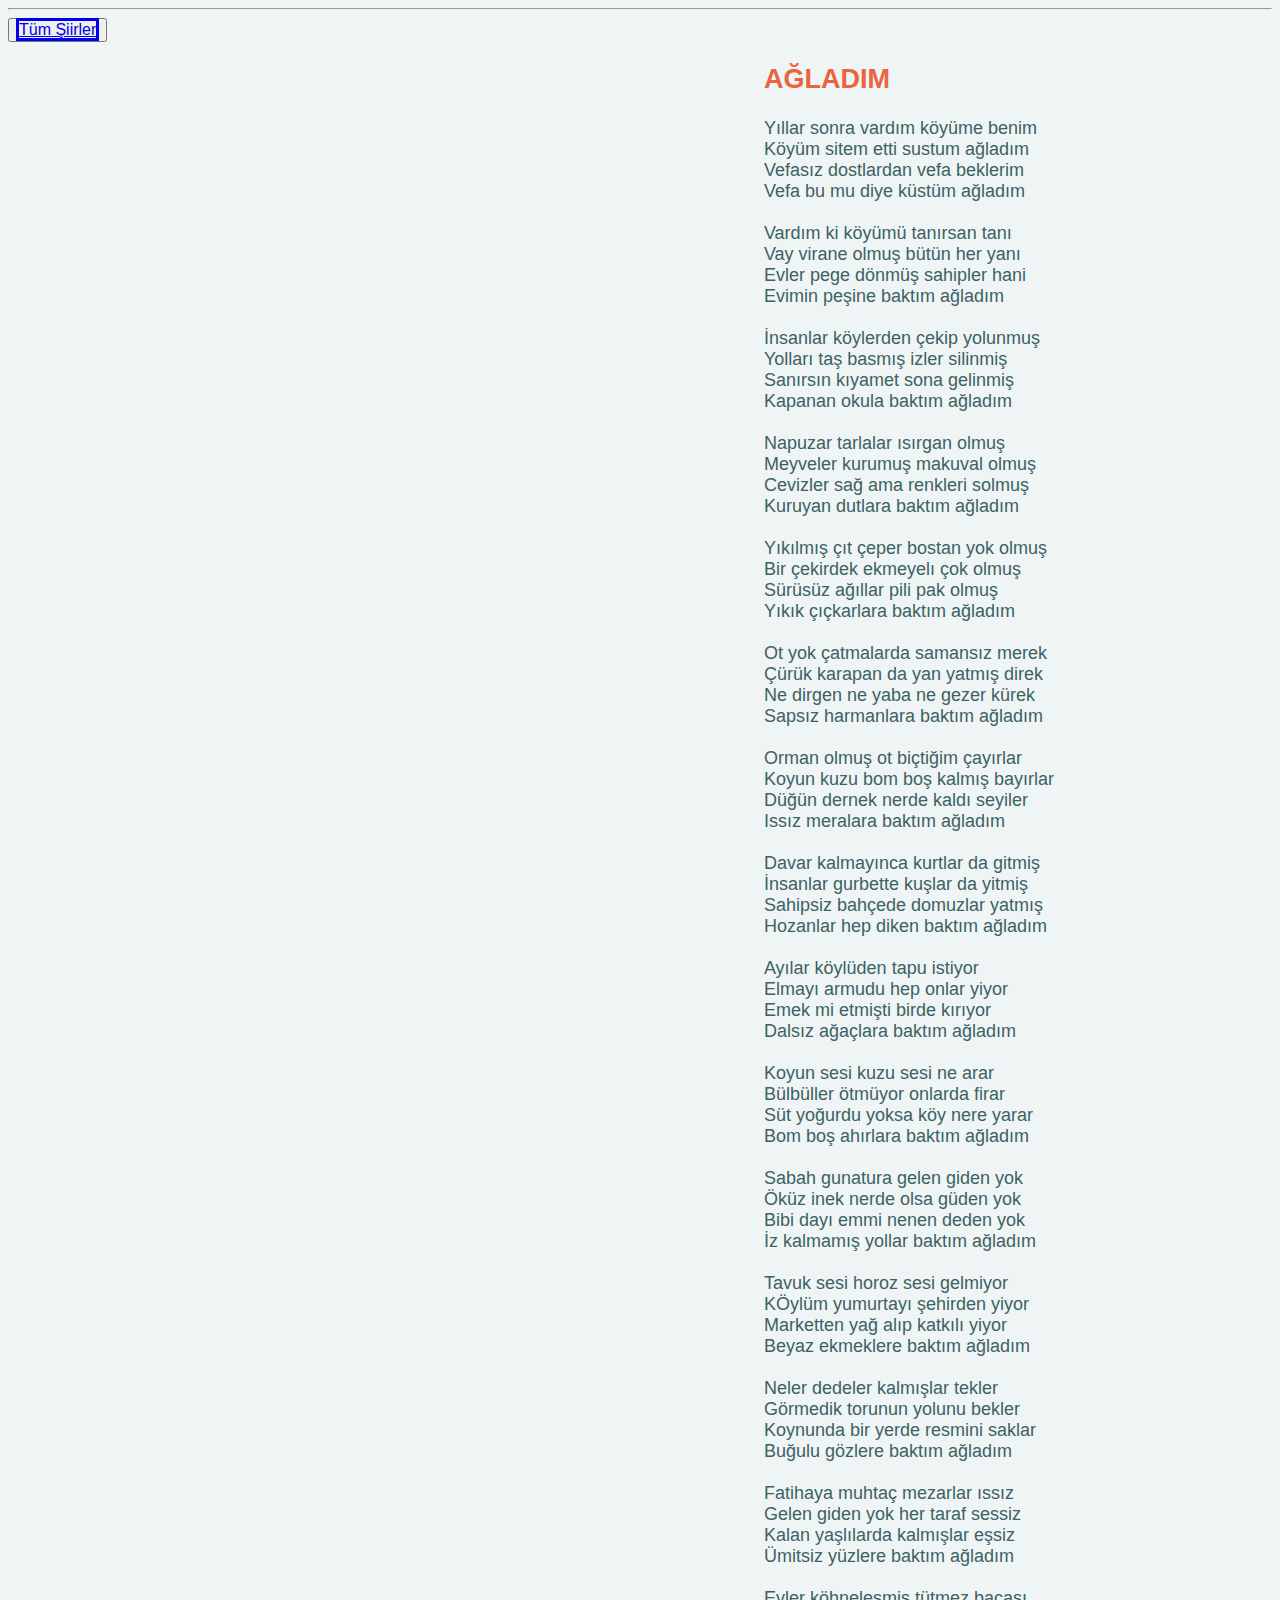
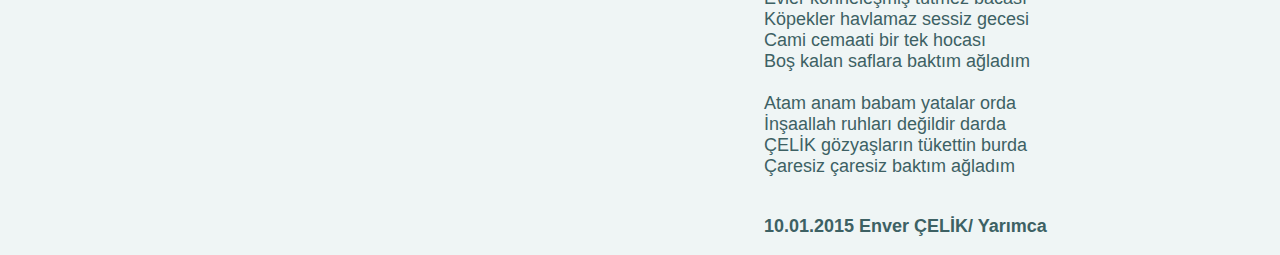
<file: agladim.html>
<!DOCTYPE html>
<html lang="tr">
<head>
    <meta charset="UTF-8">
    <meta http-equiv="X-UA-Compatible" content="IE=edge">
    <meta name="viewport" content="width=device-width, initial-scale=1.0">
    <title>Ağladım</title>
    <link rel="stylesheet" href="style.css">
</head>
<body>
    <hr>
   <button><a id="ömer" style="font-size:larger" href="index.html">Tüm Şiirler</a></button> 

<div class="content" style="font-size:large;">
    <h2> AĞLADIM</h2>
Yıllar sonra vardım köyüme benim <br>
Köyüm sitem etti sustum ağladım <br>
Vefasız dostlardan vefa beklerim <br>
Vefa bu mu diye küstüm ağladım <br>
<br>
Vardım ki köyümü tanırsan tanı <br>
Vay virane olmuş bütün her yanı <br>
Evler pege dönmüş sahipler hani <br>
Evimin peşine baktım ağladım <br>
<br>
İnsanlar köylerden çekip yolunmuş <br>
Yolları taş basmış izler silinmiş <br>
Sanırsın kıyamet sona gelinmiş <br>
Kapanan okula baktım ağladım <br>
<br>
Napuzar tarlalar ısırgan olmuş <br>
Meyveler kurumuş makuval olmuş <br>
Cevizler sağ ama renkleri solmuş <br>
Kuruyan dutlara baktım ağladım <br>
<br>
Yıkılmış çıt çeper bostan yok olmuş <br>
Bir çekirdek ekmeyelı çok olmuş <br>
Sürüsüz ağıllar pili pak olmuş <br>
Yıkık çıçkarlara baktım ağladım <br>
<br>
Ot yok çatmalarda samansız merek <br>
Çürük karapan da yan yatmış direk <br>
Ne dirgen ne yaba ne gezer kürek <br>
Sapsız harmanlara baktım ağladım <br>
<br>
Orman olmuş ot biçtiğim çayırlar <br>
Koyun kuzu bom boş kalmış bayırlar <br>
Düğün dernek nerde kaldı seyiler <br>
Issız meralara baktım ağladım <br>
<br>
Davar kalmayınca kurtlar da gitmiş <br>
İnsanlar gurbette kuşlar da yitmiş <br>
Sahipsiz bahçede  domuzlar yatmış <br>
Hozanlar hep diken baktım ağladım <br>
<br>
Ayılar köylüden tapu istiyor <br>
Elmayı armudu hep onlar yiyor <br>
Emek mi etmişti birde kırıyor <br>
Dalsız ağaçlara baktım ağladım <br>
<br>
Koyun sesi kuzu sesi ne arar <br>
Bülbüller ötmüyor onlarda firar <br>
Süt yoğurdu yoksa köy nere yarar <br>
Bom boş ahırlara baktım ağladım <br>
<br>
Sabah gunatura gelen giden yok <br>
Öküz inek nerde olsa güden yok <br>
Bibi dayı emmi nenen deden yok <br>
İz kalmamış yollar baktım ağladım <br>
<br>
Tavuk sesi horoz sesi gelmiyor <br>
KÖylüm yumurtayı şehirden yiyor <br>
Marketten yağ alıp katkılı yiyor <br>
Beyaz ekmeklere baktım ağladım <br>
<br>
Neler dedeler kalmışlar tekler <br>
Görmedik torunun yolunu bekler <br>
Koynunda bir yerde resmini saklar <br>
Buğulu gözlere baktım ağladım <br>
<br>
Fatihaya muhtaç mezarlar ıssız <br>
Gelen giden yok her taraf sessiz <br>
Kalan yaşlılarda kalmışlar eşsiz <br>
Ümitsiz yüzlere baktım ağladım <br>
<br>
Evler köhneleşmiş tütmez bacası <br>
Köpekler havlamaz sessiz gecesi <br>
Cami cemaati bir tek hocası <br>
Boş kalan saflara baktım ağladım <br>
<br>
Atam anam babam yatalar orda <br>
İnşaallah ruhları değildir darda <br>
ÇELİK gözyaşların tükettin burda <br>
Çaresiz çaresiz baktım ağladım <br>
<br>
    
<p style="font-weight: bold;">10.01.2015 
    Enver ÇELİK/ Yarımca</p>

</div>

</body>
</html>
</file>
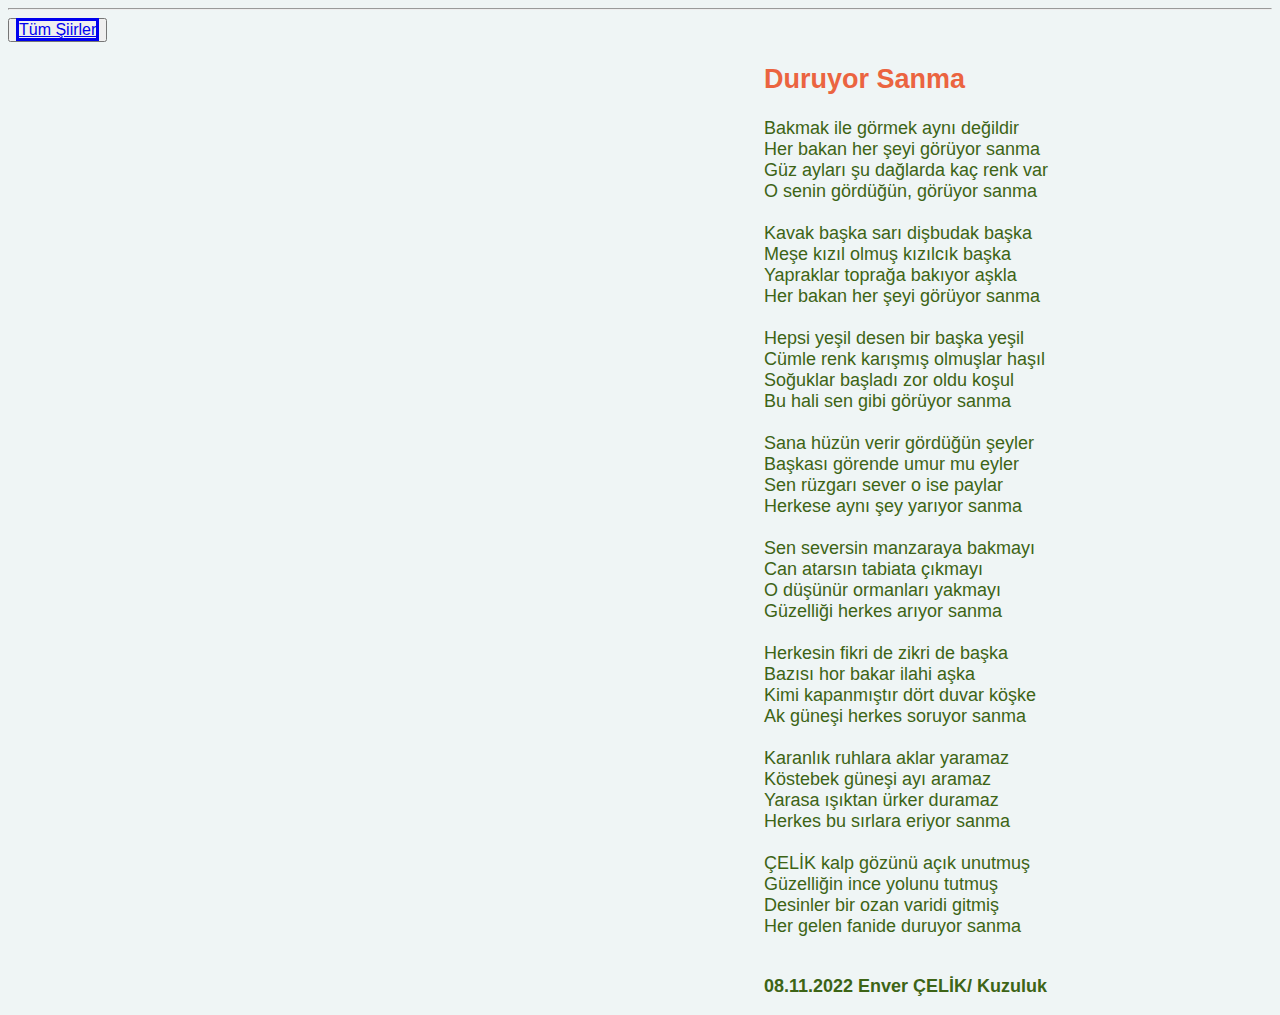
<file: duruyor-sanma.html>
<!DOCTYPE html>
<html lang="tr">
<head>
    <meta charset="UTF-8">
    <meta http-equiv="X-UA-Compatible" content="IE=edge">
    <meta name="viewport" content="width=device-width, initial-scale=1.0">
    <title>Duruyor Sanma</title>
    <link rel="stylesheet" href="style.css">
</head>
<body>
    <hr>
     <button><a id="ömer" style="font-size:larger" href="index.html">Tüm Şiirler</a></button>
    
  
<div class="content3" style="font-size:large;" >
    <H2>Duruyor Sanma</H2>
 Bakmak ile görmek aynı değildir <br>
 Her bakan her şeyi görüyor sanma <br>
 Güz ayları şu dağlarda kaç renk var <br>
 O senin gördüğün, görüyor sanma <br>
 <br> 
Kavak  başka sarı dişbudak başka <br>
Meşe kızıl olmuş kızılcık başka <br>
Yapraklar toprağa bakıyor aşkla <br>
Her bakan her şeyi görüyor sanma <br>
<br>
Hepsi yeşil desen bir başka yeşil <br>
Cümle renk karışmış olmuşlar haşıl <br>
Soğuklar başladı zor oldu koşul <br>
Bu hali sen gibi görüyor sanma <br>
<br>
Sana hüzün verir gördüğün şeyler <br>
Başkası görende umur mu eyler <br>
Sen rüzgarı sever o ise paylar <br>
Herkese aynı şey yarıyor sanma <br>
<br>
Sen seversin manzaraya bakmayı <br>
Can atarsın tabiata çıkmayı <br>
O düşünür ormanları yakmayı <br>
Güzelliği herkes arıyor sanma <br>
<br>
Herkesin fikri de zikri de başka <br>
Bazısı hor bakar ilahi aşka <br>
Kimi kapanmıştır dört duvar köşke <br>
Ak güneşi herkes soruyor sanma <br>
<br>
Karanlık ruhlara aklar yaramaz <br>
Köstebek güneşi ayı aramaz <br>
Yarasa ışıktan ürker duramaz <br>
Herkes bu sırlara eriyor sanma <br>
<br>
ÇELİK kalp gözünü açık unutmuş <br>
Güzelliğin ince yolunu tutmuş <br>
Desinler bir ozan varidi gitmiş <br>
Her gelen fanide duruyor sanma <br>
<br>
 <p style="font-weight: bold;" >08.11.2022
    Enver ÇELİK/ Kuzuluk</p>


</div>

</body>
</html>
</file>
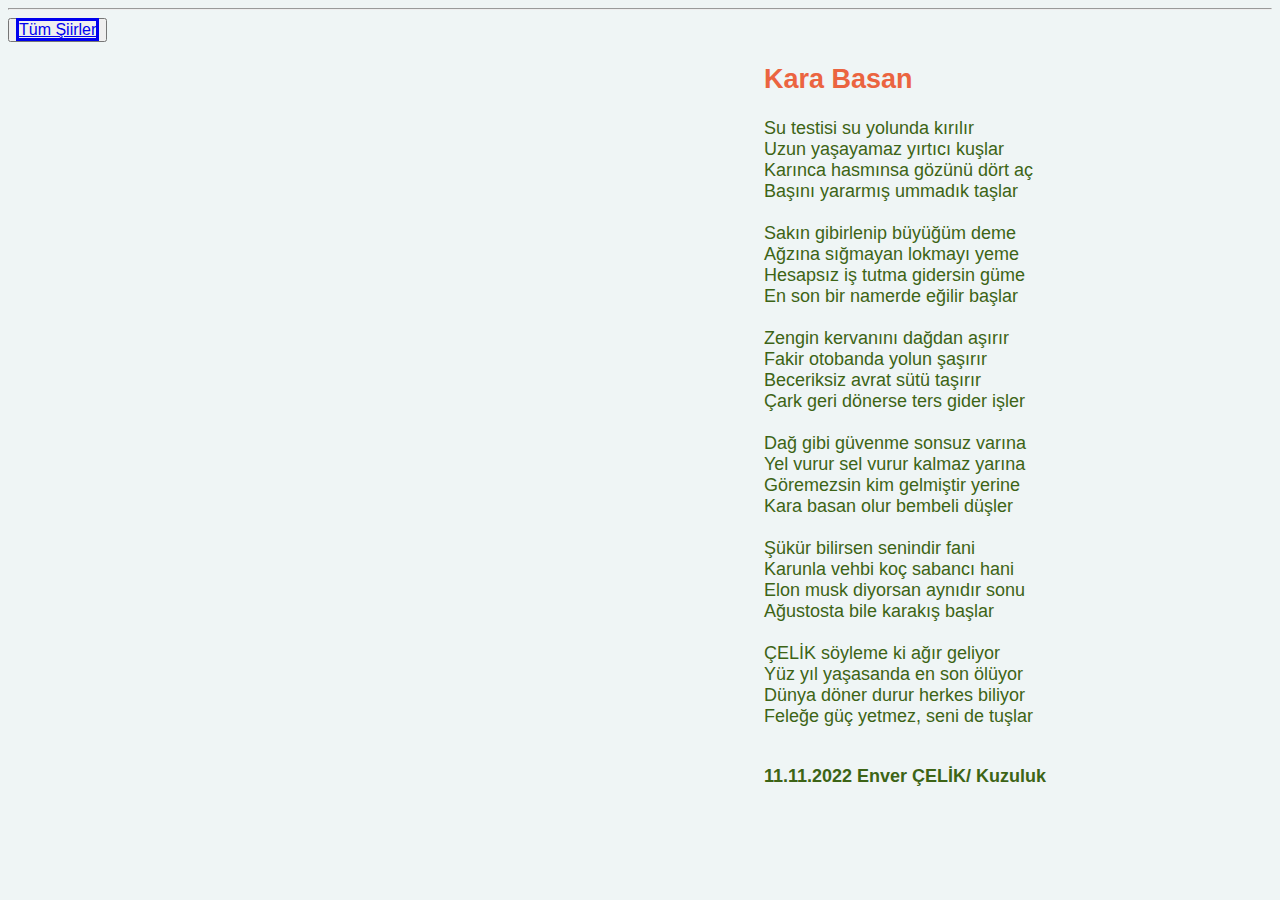
<file: kara-basan.html>
<!DOCTYPE html>
<html lang="tr">
<head>
    <meta charset="UTF-8">
    <meta http-equiv="X-UA-Compatible" content="IE=edge">
    <meta name="viewport" content="width=device-width, initial-scale=1.0">
    <title>Duruyor Sanma</title>
    <link rel="stylesheet" href="style.css">
</head>
<body>
    <hr>
     <button><a id="ömer" style="font-size:larger" href="index.html">Tüm Şiirler</a></button>
    
  
<div class="content3" style="font-size:large;" >
    <H2>Kara Basan</H2>

    Su testisi su yolunda kırılır <br>
    Uzun yaşayamaz yırtıcı kuşlar <br>
    Karınca hasmınsa gözünü dört aç <br>
    Başını yararmış ummadık taşlar <br>
    <br>
    
    Sakın gibirlenip büyüğüm deme <br>
    Ağzına sığmayan lokmayı yeme <br>
    Hesapsız iş tutma gidersin güme <br>
    En son bir namerde eğilir başlar <br>  
    <br>
    Zengin kervanını dağdan aşırır <br>
    Fakir otobanda yolun şaşırır <br>
    Beceriksiz avrat sütü taşırır <br>
    Çark geri dönerse ters gider işler <br>
<br>
    Dağ gibi güvenme sonsuz varına <br>
Yel vurur sel vurur kalmaz yarına <br>
Göremezsin kim gelmiştir yerine <br>
Kara basan olur bembeli düşler <br>
 <br>
Şükür bilirsen senindir fani <br>
Karunla vehbi koç sabancı hani <br>
Elon musk diyorsan aynıdır sonu  <br>
Ağustosta bile karakış başlar <br>
 <br>
ÇELİK söyleme ki ağır geliyor <br>
 Yüz yıl yaşasanda en son ölüyor <br> 
Dünya döner durur herkes biliyor <br>
Feleğe güç yetmez, seni de tuşlar <br>
<br>

 <p style="font-weight: bold;" >11.11.2022
    Enver ÇELİK/ Kuzuluk</p>


</div>

</body>
</html>
</file>
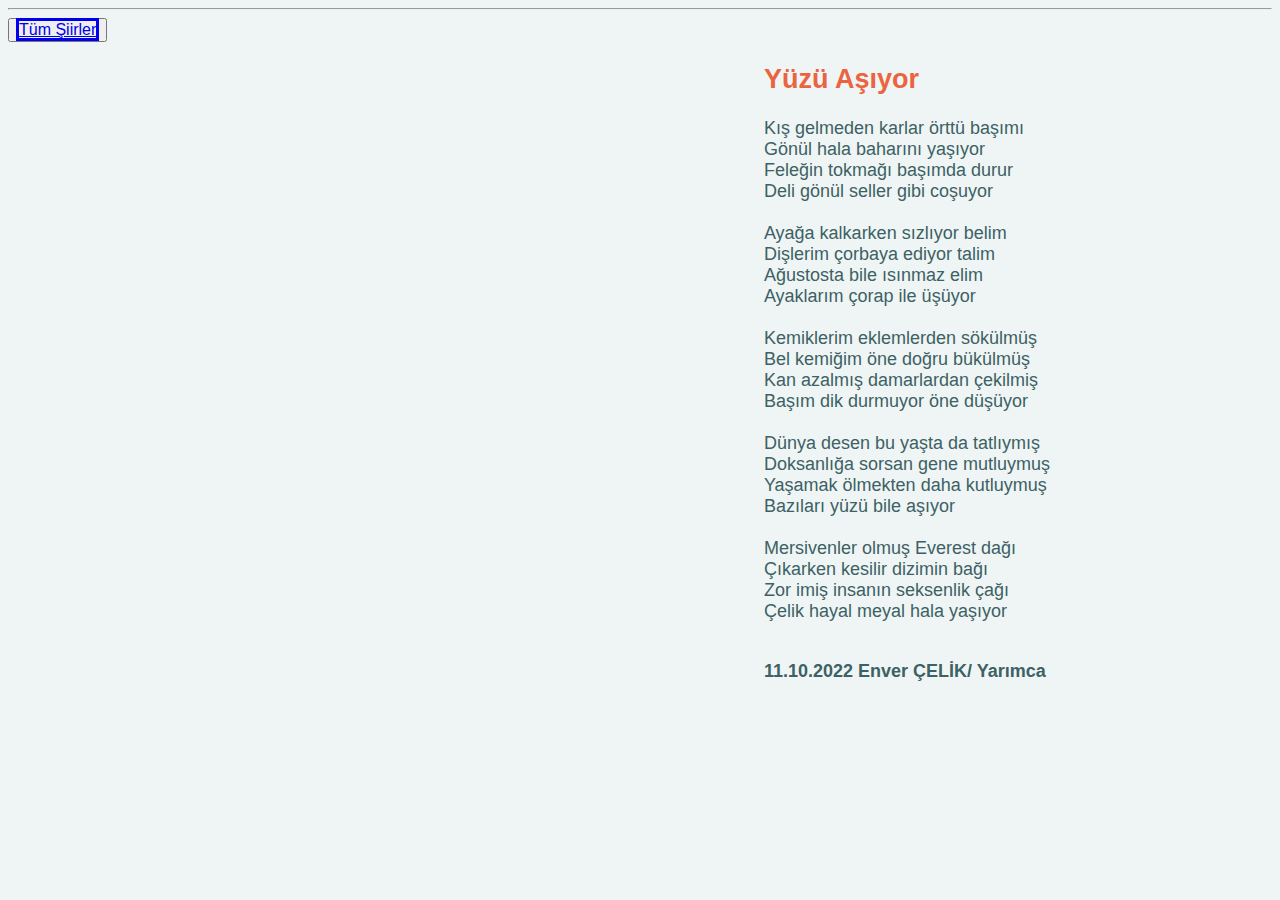
<file: yuzu-asiyor.html>
<!DOCTYPE html>
<html lang="tr">
<head>
    <meta charset="UTF-8">
    <meta http-equiv="X-UA-Compatible" content="IE=edge">
    <meta name="viewport" content="width=device-width, initial-scale=1.0">
    <title>Yüzü Aşıyor</title>
    <link rel="stylesheet" href="style.css">
</head>
<body>
    <hr>
   <button><a id="ömer" style="font-size:larger" href="index.html">Tüm Şiirler</a></button> 

<div class="content" style="font-size:large;">
    <h2> Yüzü Aşıyor</h2>
Kış gelmeden karlar örttü başımı <br>
Gönül hala baharını yaşıyor <br>
Feleğin tokmağı başımda durur <br>
Deli gönül seller gibi coşuyor <br>
<br>
Ayağa kalkarken sızlıyor belim <br>
Dişlerim çorbaya ediyor talim  <br>
Ağustosta bile ısınmaz elim <br>
Ayaklarım çorap ile üşüyor <br>
<br>
 Kemiklerim eklemlerden sökülmüş <br>
Bel kemiğim öne doğru bükülmüş <br>
Kan azalmış damarlardan çekilmiş <br>
Başım dik durmuyor öne düşüyor <br>
<br>
Dünya desen bu yaşta da tatlıymış <br>
Doksanlığa sorsan gene mutluymuş <br>
Yaşamak ölmekten daha kutluymuş <br>
Bazıları yüzü bile aşıyor <br>
<br>
Mersivenler olmuş Everest dağı <br>
Çıkarken kesilir dizimin bağı <br>
Zor imiş insanın seksenlik çağı <br>
Çelik hayal meyal hala yaşıyor <br>
<br>
<p style="font-weight: bold;">11.10.2022 
    Enver ÇELİK/ Yarımca</p>

</div>

</body>
</html>
</file>
<file: style.css>
body
{
    background-color: #EFF5F5;
    list-style-position: inside
}
.content
{
    padding-left: 20cm; color: #3d6164;margin-bottom: 10px
}

.content3
{
    padding-left: 20cm; color: #3d6416;
}
body, h1, h2, h3, h4, h5, h6 {
    font-family: Arial, Helvetica, sans-serif;
  }
#ömer
{
    border-left-width:larger;
    border-style: solid;
}
h2
{
    color:#EB6440;
}
.container
{
    width: 450px;
    height: 500px ;
    font-family: Arial, Helvetica, sans-serif;
    background-color:#D6E4E5;
    padding: 30px;
    float: right;
    color: #3d6416;
    font: weight 40px;
   
}
.şiirlist
{
    width: 400px;
    height: 500px;
    background-color: #D6E4E5;
    float: left;
    margin: 10px;
    padding: 20px;
    
} 
#foto
{
 margin: 10px;
 padding: 15px;
 background-color:#D6E4E5 ;
 float: right 1px;
 padding-right: 2cm;
}
</file>
